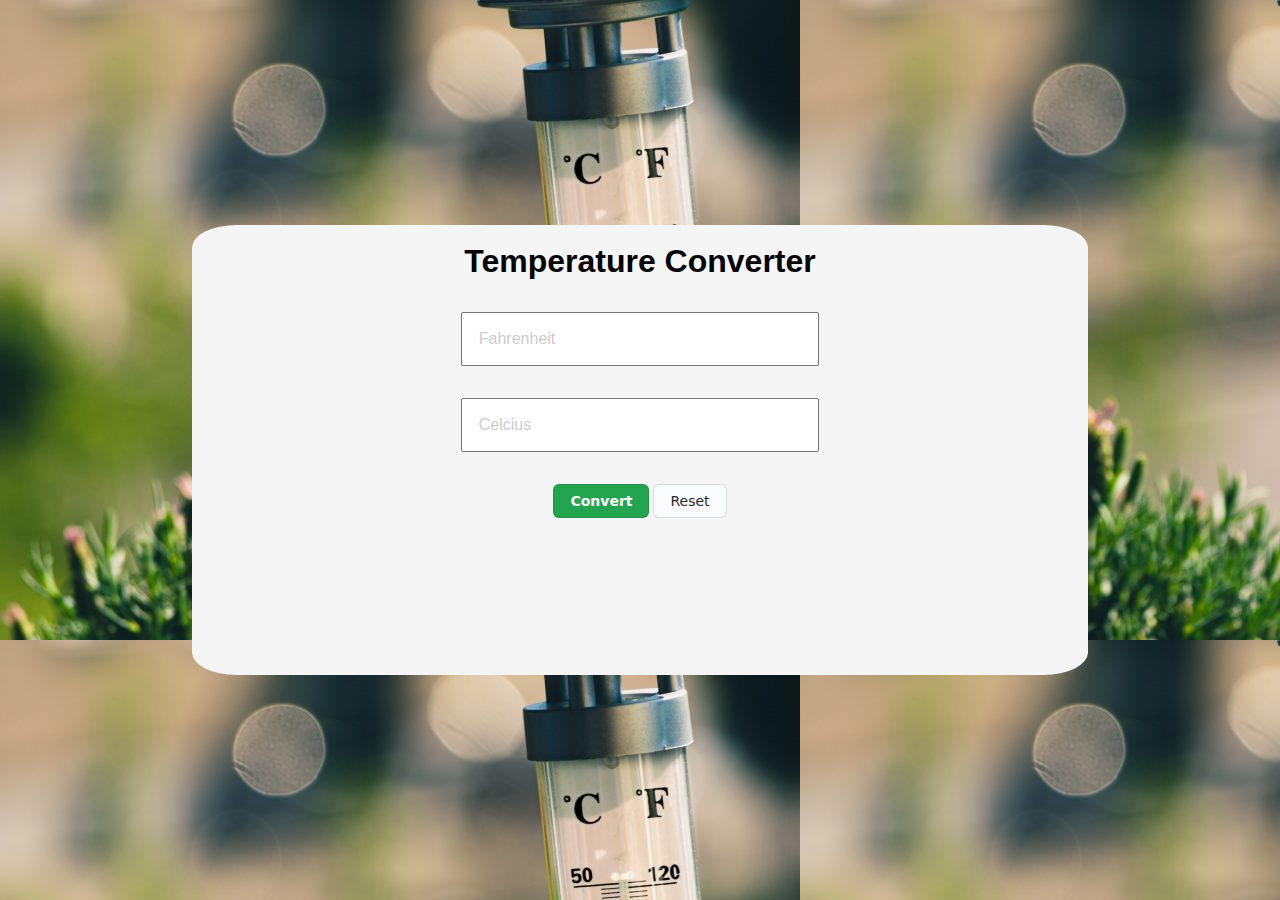
<file: Temp_converter/index.html>
<!DOCTYPE html>
<html lang="en">
<head>
    <meta charset="UTF-8">
    <meta http-equiv="X-UA-Compatible" content="IE=edge">
    <meta name="viewport" content="width=device-width, initial-scale=1.0">
    <link rel="stylesheet" href="style.css" class="rel">
    <title>Document</title>
</head>
<body>
    <div class="container">
        <div class="box">
            <center><h1>Temperature Converter</h1>
            <input type="text" id="fahrenheit" placeholder="Fahrenheit" name="f" value="">
            <input type="text" id="celcius" placeholder="Celcius" name="c" value="">
        <button id="convert">Convert</button>
        <button id="reset">Reset</button>
            </center>
        </div>
    </div>
    <script src="script.js"></script>
</body>
</html>
</file>
<file: Temp_converter/style.css>
*{
    margin: 0;
    padding: 0;
    box-sizing: border-box;
}
.container{
    height:100vh;
    background: url(bg.jpg);
    display:flex;
    justify-content: center;
    align-items: center;
}
.box{
    height:50vh;
    width:70vw;
    border-radius: 5%;
    background-color: whitesmoke;
}
h1{
    margin-top: 2%;
    color: black;
    font-family: sans-serif;
}
input{
    display: block;
    width: 40%;
    padding: 1em;
    margin: 2em;
    /* margin-top: 5%; */
    font-size: 1em;
    color: #131212;
}
#convert{
    /* margin-top: 10px; */
    background-color: #23a44f;
    border: 1px solid rgba(27, 31, 35, .15);
    border-radius: 6px;
    box-sizing: border-box;
    color: #fff;
    display: inline-block;
    font-family: system-ui, -apple-system, BlinkMacSystemFont, 'Segoe UI', Roboto, Oxygen, Ubuntu, Cantarell, 'Open Sans', 'Helvetica Neue', sans-serif;
    font-size: 14px;
    font-weight: 600;
    line-height: 20px;
    padding: 6px 16px;
    position: relative;
    /* text-align: center; */
    /* text-decoration: none; */
    /* user-select: none; */
    /* -webkit-user-select: none; */
    /* touch-action: manipulation; */
    vertical-align: middle;
    /* white-space: nowrap; */
    cursor: pointer;
    
}
#reset{
    /* margin-top: 10px; */
    background-color: #fafbfc;
    border: 1px solid rgba(27, 31, 35, .15);
    border-radius: 6px;
    box-sizing: border-box;
    color: #24292e;
    display: inline-block;
    font-family: system-ui, -apple-system, BlinkMacSystemFont, 'Segoe UI', Roboto, Oxygen, Ubuntu, Cantarell, 'Open Sans', 'Helvetica Neue', sans-serif;
    font-size: 14px;
    font-weight: 500;
    line-height: 20px;
    padding: 6px 16px;
    position: relative;
    /* text-align: center; */
    /* text-decoration: none; */
    /* user-select: none; */
    /* -webkit-user-select: none; */
    /* touch-action: manipulation; */
    vertical-align: middle;
    /* white-space: nowrap; */
    cursor: pointer;
}
#convert:hover{
    background-color: #bcc768;
}
::-webkit-input-placeholder{
    color: #ccc;
}
::-ms-input-placeholder{
    color:#ccc;
}
</file>
